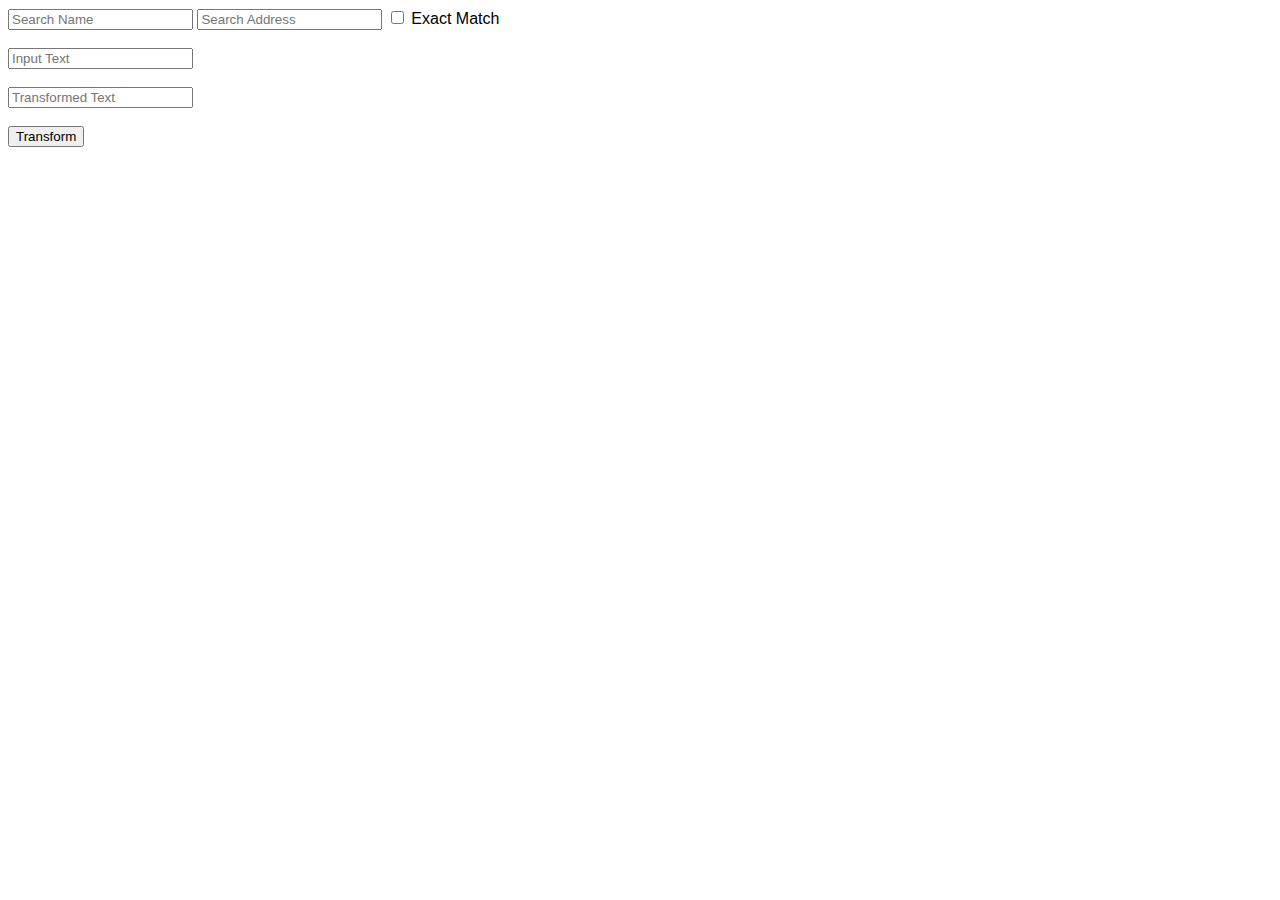
<file: index.html>
<!doctype html>
<html lang="en" ng-app="myAppModule">
<head>
    <meta charset="utf-8">
    <title>Welcome to BooKart</title>

    <script src="scripts/angular.min.js"></script>
    <script src="scripts/Script.js"></script>
    <script src="scripts/controllers/CustomServiceController.js"></script>
    <script src="scripts/services/stringTransformationService.js"></script>
    <link href="css/app.css" rel="stylesheet"/>
</head>
<body ng-controller = "customServiceController">

<!--<input type="text" ng-model="searchText"> &lt;!&ndash; Search to all columns for the specified text&ndash;&gt;-->

<input type="text" ng-model="searchText.name" placeholder="Search Name"> <!-- Search only to the specified column -->
<input type="text" ng-model="searchText.address" placeholder="Search Address"> <!-- Search only to the specified column -->

<input type="checkbox" ng-model="exactMatch"> Exact Match

<br /><br />

<div ng-include="'transformText.html'"></div>

<!--<select ng-model="viewSubPage">-->
<!--<option value="pageList.html"> Results in List view</option>-->
<!--<option value="pageTable.html"> Results in Table view</option>-->
<!--</select>-->
<!--&lt;!&ndash;<div ng-include="'page2.html'"></div>&ndash;&gt;-->






</body>
</html>
</file>
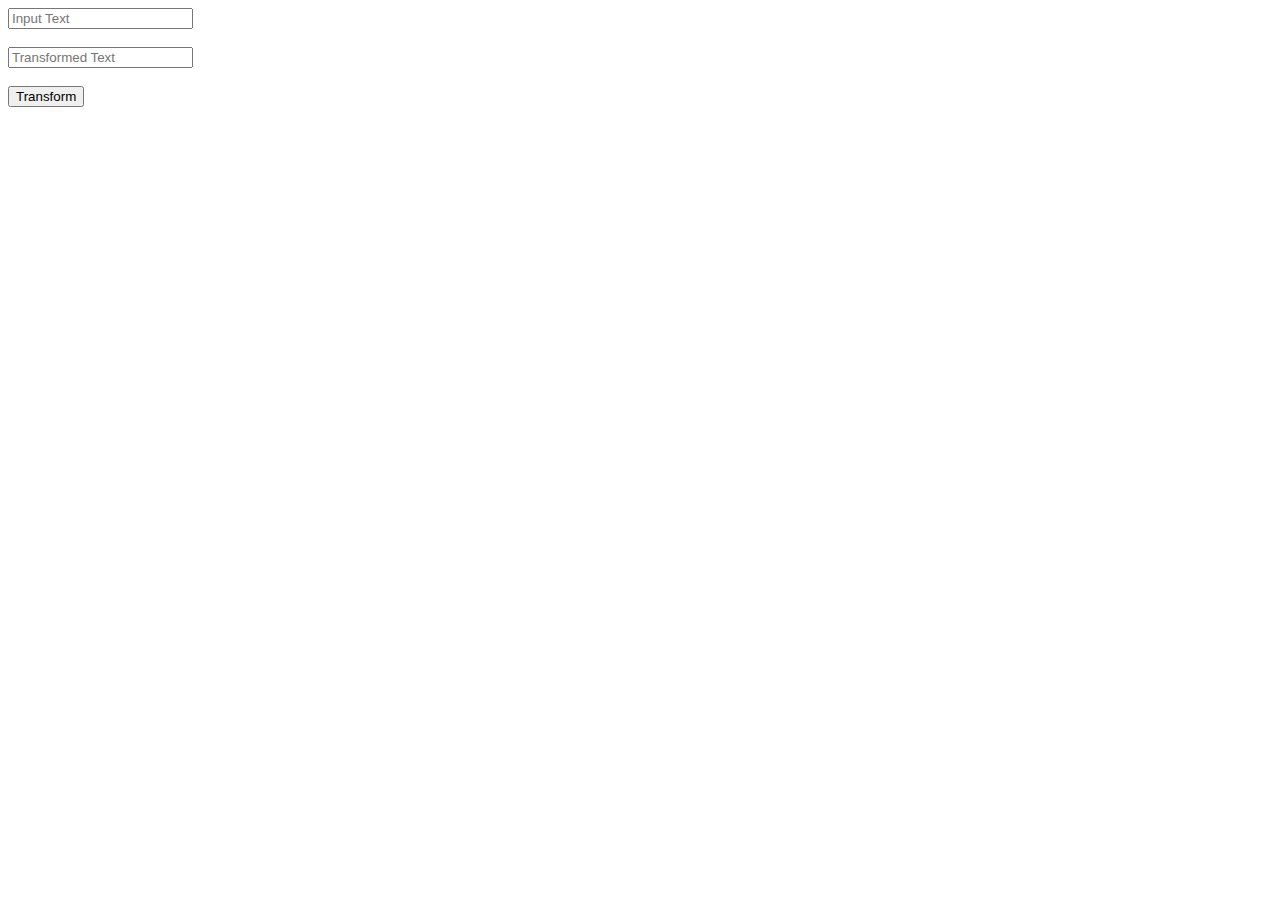
<file: transformText.html>
<!DOCTYPE html>
<html lang="en">
<head>
    <meta charset="UTF-8">
    <title>Title</title>

</head>
<body>

<input type="text" ng-model="inputText" placeholder="Input Text">
<br /><br />
<input type="text" ng-model="output" placeholder="Transformed Text">
<br /><br />

<input type="button" ng-click="transformString(inputText)" value="Transform">
</body>
</html>
</file>
<file: css/app.css>
body {
	font-family: Arial;
}

table {
	border-collapse: collapse;
}

td {
	border: 1px solid black;
	padding: 5px;
}

th {
	border: 1px solid black;
	padding: 5px;
	text-align: left;
	/*cursor property displays hand symbol
        when hovered over the th element*/
	cursor: pointer;
}

/*This class displays the UP arrow*/
.arrow-up {
	width: 0;
	height: 0;
	border-left: 5px solid transparent;
	border-right: 5px solid transparent;
	border-bottom: 10px solid black;
	display:inline-block;
}

/*This class displays the DOWN arrow*/
.arrow-down {
	width: 0;
	height: 0;
	border-left: 5px solid transparent;
	border-right: 5px solid transparent;
	border-top: 10px solid black;
	display:inline-block;
}
</file>
